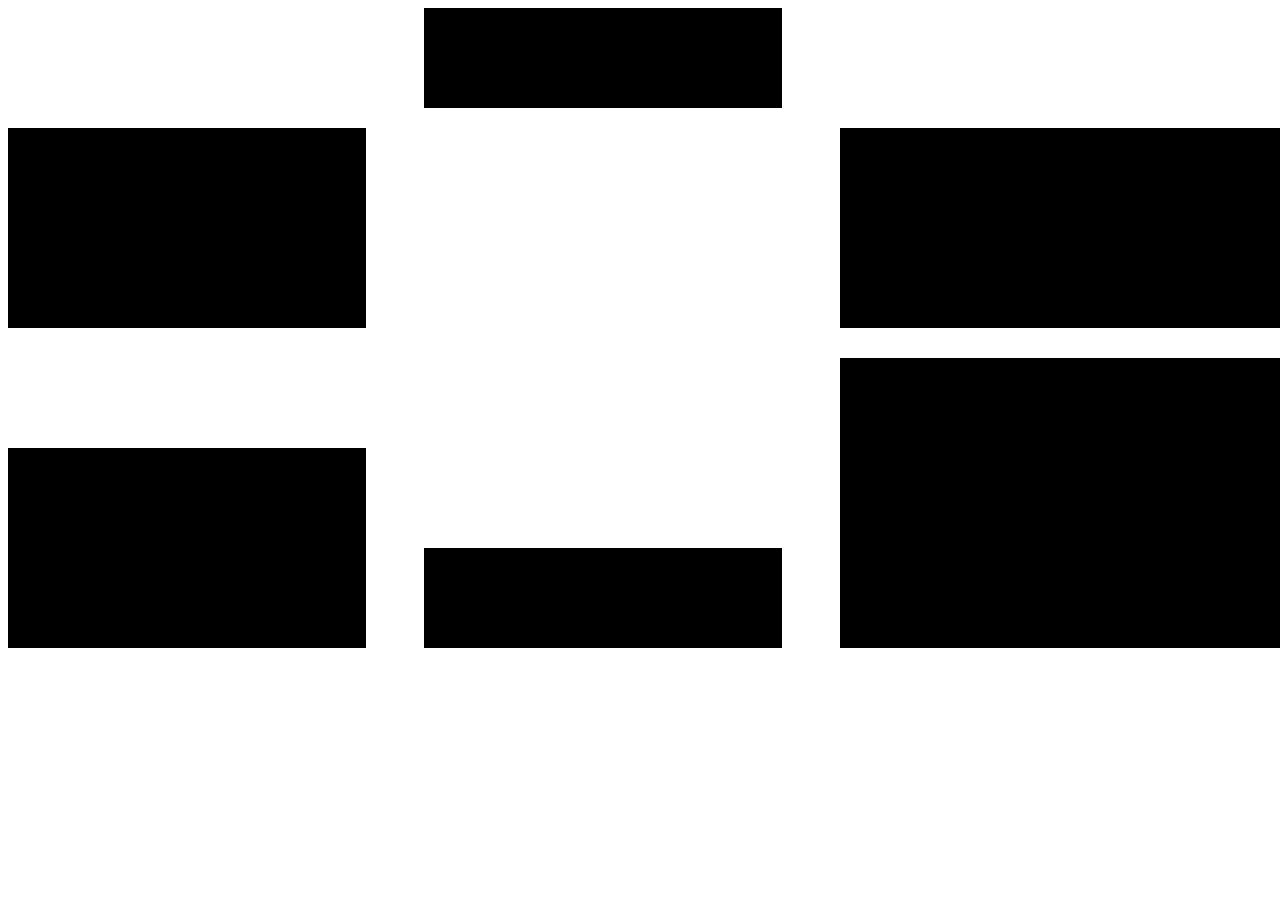
<file: index.html>
<!DOCTYPE html>
<html lang="en">
<head>
    <meta charset="UTF-8">
    <meta name="viewport" content="width=device-width, initial-scale=1.0">
    <title>Document</title>
    <link rel="stylesheet" href="media.css">
    <link rel="stylesheet" href="style.css">
    <style>
        *{
    box-sizing: border-box;
        }

.conteiner{
    width: 100vw;
    height: 800px;
    display: flex;
    flex-direction: column;
    flex-wrap: nowrap;
    
    
    
}
.row{
    height: 320px;
    width: 100%;
    display: flex;
    flex-direction: row;
    justify-content: space-between;
    align-items: flex-end;
    
    
}
.box1{
    width: 28%;
    background-color: black;
    height:200px;
    justify-content: space-around;
}
.box2{
    width:28%;
    background-color: black;
    height:100px;
    align-self: flex-start;
}
.box3{
    width:35%;
    background-color: black;
    height:200px;
}
.box4{
    width:28%;
    background-color: black;
    height:200px;
    
}
.box5{
    width:28%;
    background-color: black;
    height:100px;
    
}
.box6{
    width:35%;
    background-color: black;
    height:290px;
}

    </style>
    
</head>
<body>
    <div class="conteiner">
        <div class="row">
            <section class="box1"></section>
            <section class="box2"></section>
            <section class="box3"></section>
        </div>
        <div class="row">
            <section class="box4"></section>
            <section class="box5"></section>
            <section class="box6"></section>
        </div>
    </div>
    
</body>
</html>
</file>
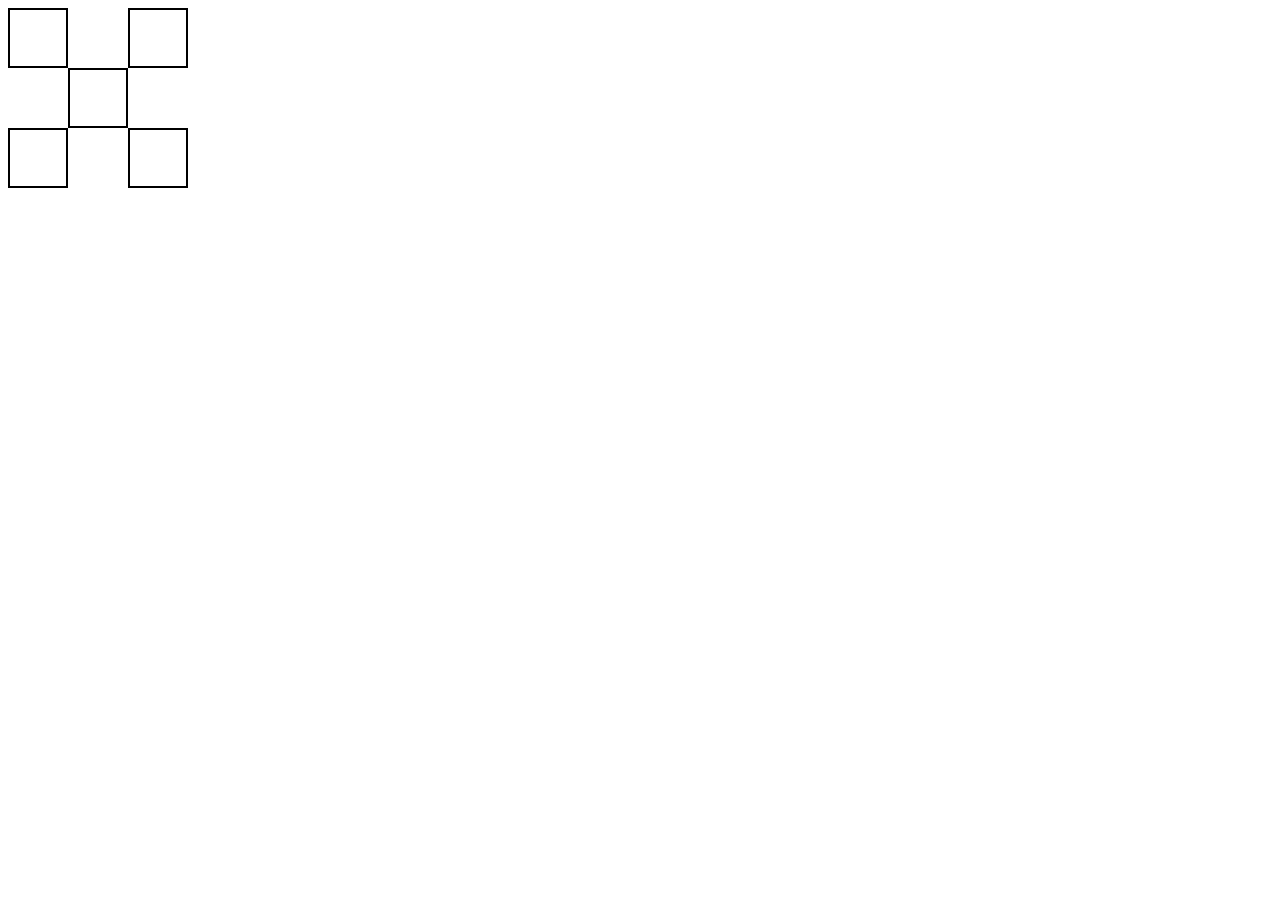
<file: index2.html>
<!DOCTYPE html>
<html lang="en">
<head>
    <meta charset="UTF-8">
    <meta name="viewport" content="width=device-width, initial-scale=1.0">
    <title>Document</title>
    <style>
        *{
            box-sizing: border-box;
        }
        .conteiner{
            display: flex;
            flex-direction: column;
            height: 180px;
            width: 180px;
        }
        .row1, .row2, .row3{
                display: flex;
                flex-direction: row;
                width: 180px;
                height: 60px;
            
}
        .row1, .row3{justify-content: space-between;}
        .row2{
                justify-content: center;}
        .box1{
            width: 60px;
            height: 60px;
            border: 2px solid black;
            }
        .box2{
            width: 60px;
            height: 60px;
            border: 2px solid black;
            }
            
        .box3{
            width: 60px;
            height: 60px;
            border: 2px solid black;
        }
        .box4{
            width: 60px;
            height: 60px;
            border: 2px solid black;}
        .box5{
            width: 60px;
            height: 60px;
            border: 2px solid black;}
    </style>
</head>
<body>
    <div class="conteiner">
        <div class="row1">
            <section class="box1"></section>
            <section class="box2"></section>
        </div>
        <div class="row2">
            <section class="box3"></section>
        </div>
        <div class="row3">
            <section class="box4"></section>
            <section class="box5"></section>
        </div>

    </div>
    
</body>
</html>
</file>
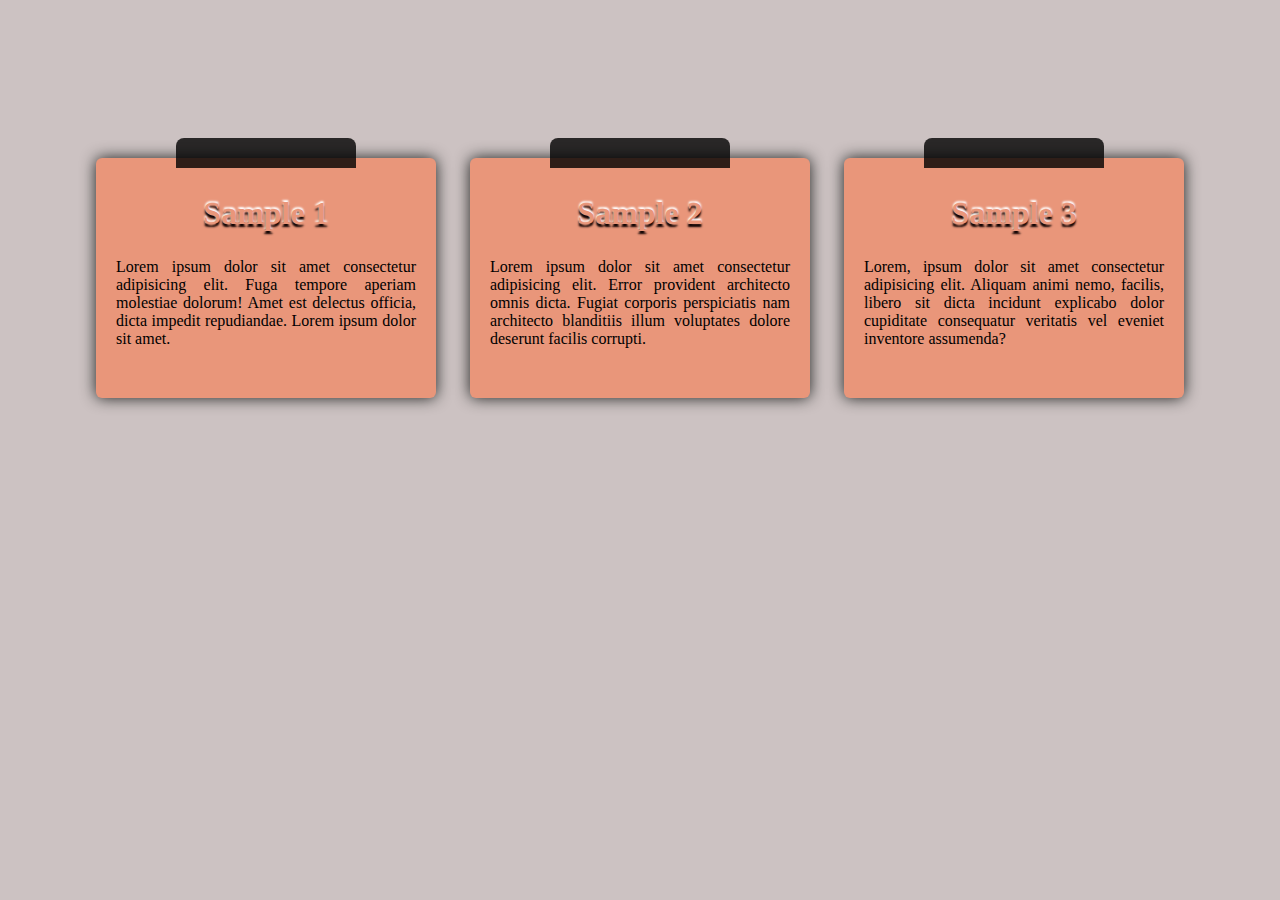
<file: №1.html>
<!DOCTYPE html>
<html lang="en">
<head>
    <meta charset="UTF-8">
    <meta name="viewport" content="width=device-width, initial-scale=1.0">
    <title>Document</title>
    <style>
        body{
            text-align: center;
            font-family: 'Times New Roman', Times, serif;
            box-sizing: border-box;
            background-color: rgb(204, 194, 194);
        }
        .box{
            
            text-align: justify;
            display: inline-block;
            width: 300px;
            height: 200px;
            padding: 20px;
            background-color: darksalmon;
            box-shadow: 0 0 15px rgb(30, 32, 30);
            border-radius: 6px;
            margin: 150px 0 0 30px;
        }
        .box:first-child{margin-left: 0;}
        h2{text-transform: capitalize;
            color:darksalmon ;
            text-align: center;
            font-size: 2rem;
            text-shadow:0px -2px 2px white,0px 3px 2px rgb(12, 1, 1);
        }
        .box::before{
            content: '';
            display: block;
            width: 180px;
            height: 30px;
            background-color: black;
            margin-top: -40px;
            margin-left: 60px;
            border-radius: 8px 8px 0 0;
            opacity: 0.8;
        }
       
    </style>
</head>
<body>
    <div class="box">
        <h2>sample 1</h2>
        <p>Lorem ipsum dolor sit amet consectetur adipisicing elit. Fuga tempore aperiam molestiae dolorum! Amet est delectus officia, dicta impedit repudiandae. Lorem ipsum dolor sit amet.</p>
    </div>
    <div class="box">
        <h2>sample 2</h2>
        <p>Lorem ipsum dolor sit amet consectetur adipisicing elit. Error provident architecto omnis dicta. Fugiat corporis perspiciatis nam architecto blanditiis illum voluptates dolore deserunt facilis corrupti.</p>
    </div>
    <div class="box">
        <h2>sample 3</h2>
        <p>Lorem, ipsum dolor sit amet consectetur adipisicing elit. Aliquam animi nemo, facilis, libero sit dicta incidunt explicabo dolor cupiditate consequatur veritatis vel eveniet inventore assumenda?</p>
    </div>
    
</body>
</html>
</file>
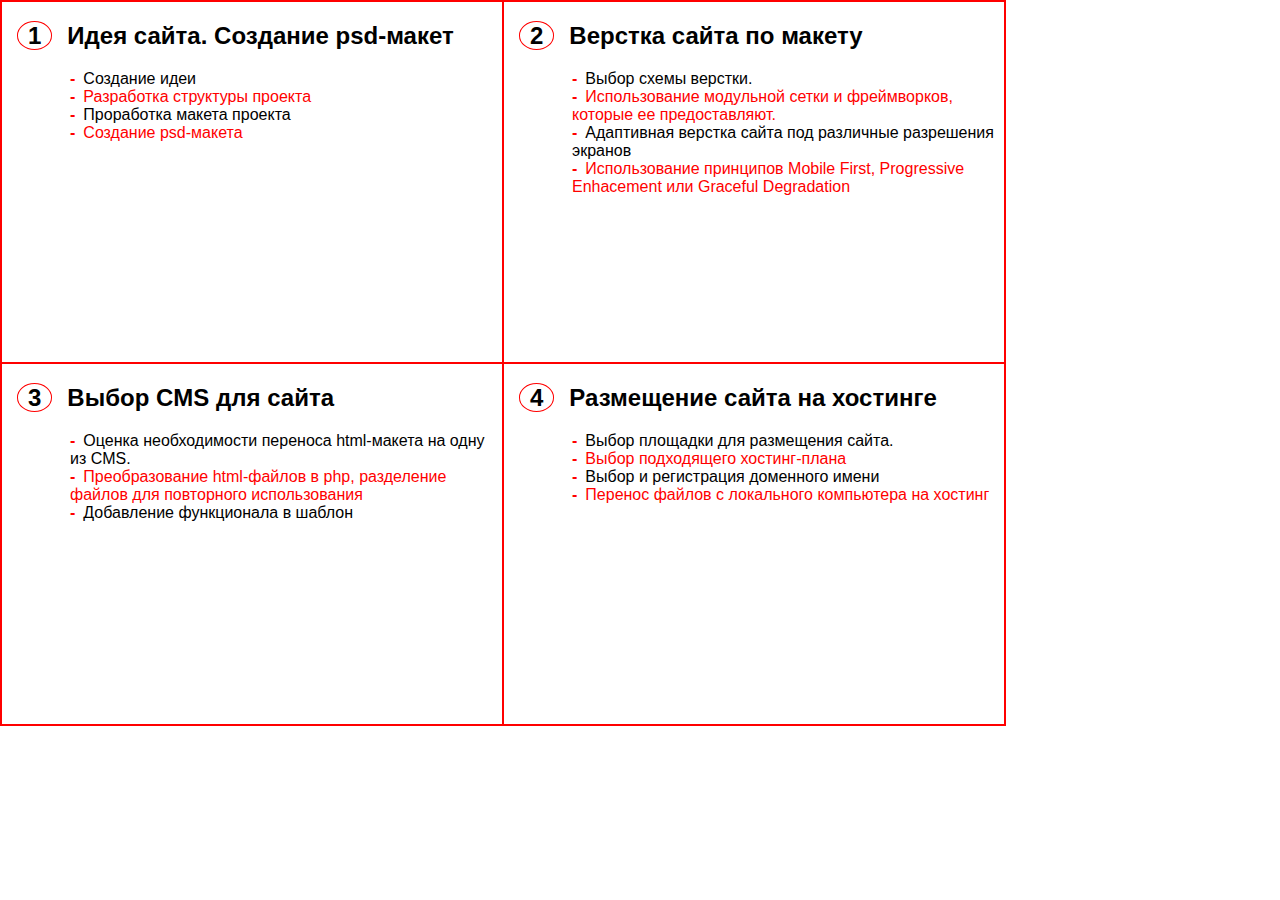
<file: №2.html>
<!DOCTYPE html>
<html lang="en">
<head>
    <meta charset="UTF-8">
    <meta name="viewport" content="width=device-width, initial-scale=1.0">
    <title>Document</title>
    <style>
       body{
        margin: auto;
        box-sizing: border-box;
        font-family: 'Segoe UI', Tahoma, Geneva, Verdana, sans-serif;

       }
        div{
            display: inline-block;
            height: 40vh;
            min-height: 35vh;
            width: 500px;
            max-width: 550px;
            vertical-align: top;
            border: 2px solid red;
            margin-left: 0;
            float: left;
            overflow: hidden;
            text-align: left;
        }
        div:nth-of-type(1){
            border-bottom: 0;
            border-right: 0;
        }
        div:nth-of-type(2){
            border-bottom: 0;
        }
        div:nth-of-type(3){
            border-right: 0;
        }
        span{
            margin:15px;
            border: 1px solid red;
            border-radius: 50%;
            padding-left: 10px;
            padding-right: 10px;
        }
       li{
           list-style-type: none;
           padding-left: 28px;
           list-style-position: outside;
       }
       li::before{
           content: '-';
           padding-right: 0.5rem;
           color: red;
           font-weight: 800;
       }
        li:nth-of-type(even)
        {color: red;}
        
    </style>
</head>
<body>
    
    <div>
        <h2><span>1</span>Идея сайта. Создание psd-макет</h2>
            <ul>
                <li>Создание идеи</li>
                <li>Разработка структуры проекта</li>
                <li>Проработка макета проекта</li>
                <li>Создание psd-макета</li>
            </ul>
    </div>
    <div> 
        <h2><span>2</span>Верстка сайта по макету</h2>
        <ul>
            <li>Выбор схемы верстки.</li>
            <li>Использование модульной сетки и фреймворков, которые ее предоставляют.</li>
            <li>Адаптивная верстка сайта под различные разрешения экранов</li>
            <li>Использование принципов Mobile First, Progressive Enhacement или Graceful Degradation</li>
        </ul>
    </div>
    <div>
        <h2><span>3</span>Выбор CMS для сайта</h2>
        <ul>
            <li>Оценка необходимости переноса html-макета на одну из CMS.</li>
            <li>Преобразование html-файлов в php, разделение файлов для повторного использования</li>
            <li>Добавление функционала в шаблон</li>
        </ul>
    </div>
    <div>
        <h2><span>4</span>Размещение сайта на хостинге</h2>
        <ul>
            <li>Выбор площадки для размещения сайта.</li>
            <li>Выбор подходящего хостинг-плана</li>
            <li>Выбор и регистрация доменного имени</li>
            <li>Перенос файлов с локального компьютера на хостинг</li>
        </ul>
    </div>

</body>
</html>
</file>
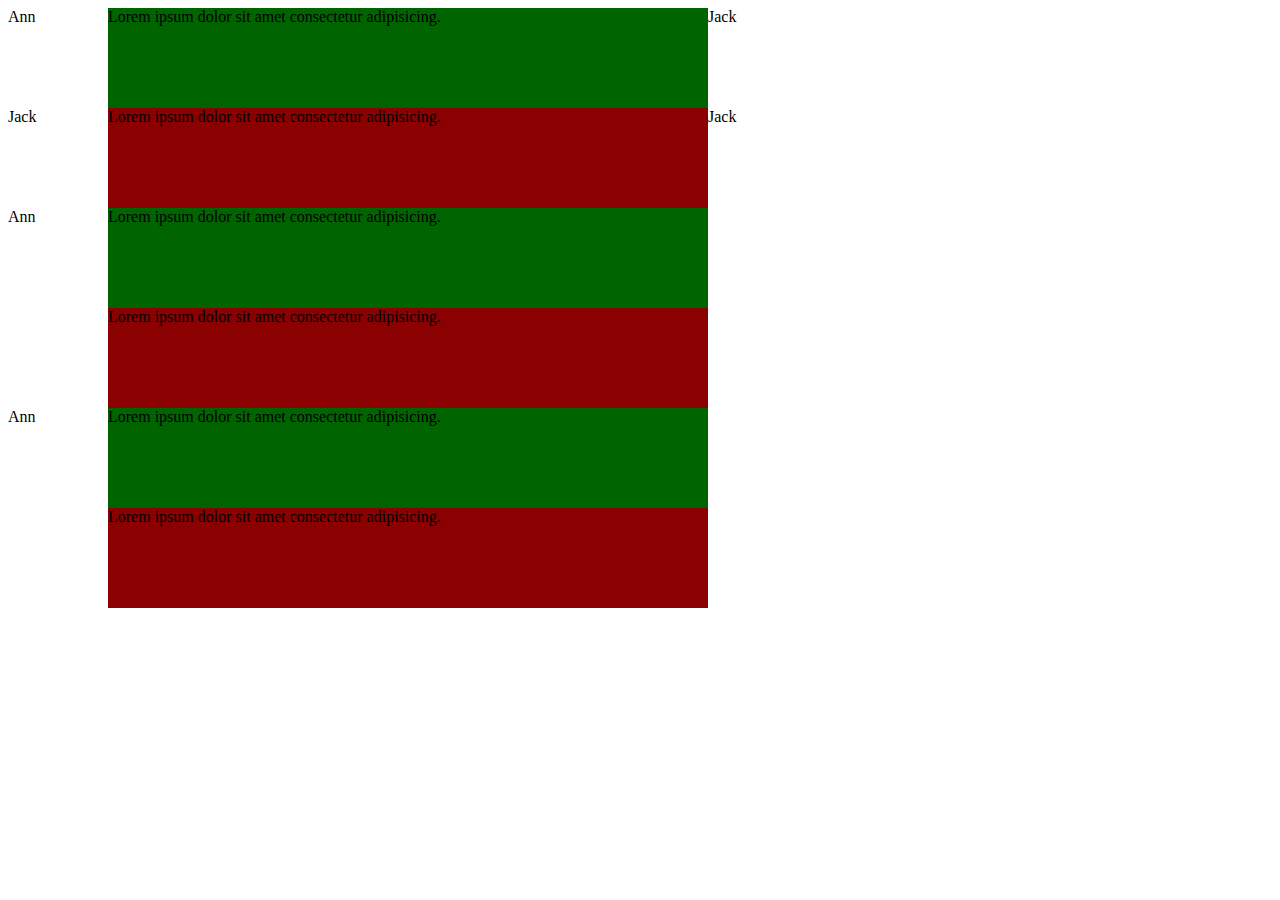
<file: 311/2.html>
<!DOCTYPE html>
<html lang="en">
<head>
    <meta charset="UTF-8">
    <meta name="viewport" content="width=device-width, initial-scale=1.0">
    <title>Document</title>
<style>
    .wrapper{
        box-sizing: border-box;
        width: 800px;
        display: grid;
        grid-template-columns: 1fr 1fr 1fr ;
        grid-template-rows: 1fr 1fr 1fr 1fr 1fr 1fr;
        grid-template-areas: "a1 t1a . "
                             ". t1j j1"
                             "a2 t2a ."
                             ". t2j j2"
                             "a3 t3a ."
                             ". t3j j3";
          }
.jack1{
    grid-area: j1;
    width: 50px;
}
.jack2{
    grid-area: j2;
    width: 50px;
}
.jack3{
    grid-area: j3;
    width: 50px;
}
.ann1{
    grid-area: a1;
    width: 50px;
    
}
.ann2{
    grid-area: a2;
    width: 50px;}
    .ann3{
    grid-area: a3;
        width: 50px;}
.text1a{
    grid-area: t1a;
    height: 100px;
    width: 600px;
    background-color: darkgreen;
}
.text2a{
    grid-area: t2a;
    height: 100px;
    width: 600px;
    background-color: darkgreen;
}
.text3a{
    grid-area: t3a;
    height: 100px;
    width: 600px;
    background-color: darkgreen;
}

.text1j{
    grid-area: t1j;
    height: 100px;
    width: 600px;
    background-color: darkred;}
.text2j{
    grid-area: t2j;
    height: 100px;
    width: 600px;
    background-color: darkred;}
.text3j{
    grid-area: t3j;
    height: 100px;
    width: 600px;
    background-color: darkred;}
    

    

</style>
</head>
<body>
    <div class="wrapper">
        
           <div class="ann1">Ann</div>
           <div class="text1a">Lorem ipsum dolor sit amet consectetur adipisicing.</div>
        
        
            
            <div class="text1j">Lorem ipsum dolor sit amet consectetur adipisicing.</div>
            <div class="Jack1">Jack</div>

            <div class="ann2">Ann</div>
           <div class="text2a">Lorem ipsum dolor sit amet consectetur adipisicing.</div>

           
           <div class="text2j">Lorem ipsum dolor sit amet consectetur adipisicing.</div>
           <div class="Jack2">Jack</div>

           <div class="ann3">Ann</div>
           <div class="text3a">Lorem ipsum dolor sit amet consectetur adipisicing.</div>
        
           
           <div class="text3j">Lorem ipsum dolor sit amet consectetur adipisicing.</div>
           <div class="Jack3">Jack</div>
        
    </div>
</body>
</html>
</file>
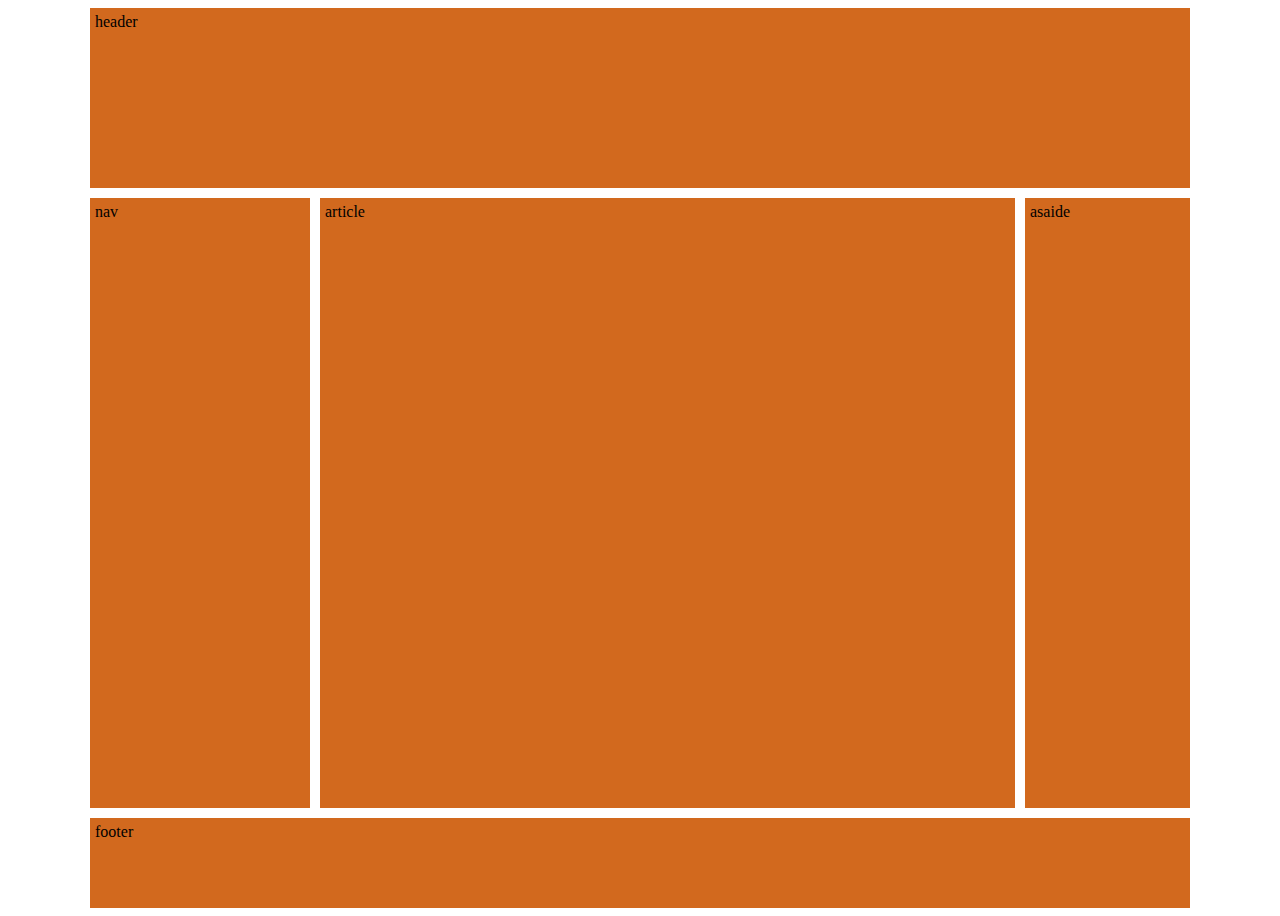
<file: 311/311.html>
<!DOCTYPE html>
<html lang="en">
<head>
    <meta charset="UTF-8">
    <meta name="viewport" content="width=device-width, initial-scale=1.0">
    <title>Document</title>
    <style>
       .wrapper{
           margin: auto;
           display: grid;
           grid-template-columns: 20% 1fr 15%;
           grid-template-rows: 20% 1fr 10%;
            grid-gap: 10px;
           max-width: 1100px;
           height: 100vh;
           grid-template-areas:  "h h h"
                                 "n m a"
                                 "f f f";
           
       }
       .wrapper div{
           background-color: chocolate;
           padding: 5px;
       }
       
       .header{
           grid-area: h;
       }
      .nav {
        grid-area: n;
       }
       .main{
        grid-area: m;
       }
       .asaide{
        grid-area: a;
       }
       .footer{
        grid-area: f;
       }
       @media screen and (max-width: 800px){
        .wrapper {
            grid-template-columns: 20% 1fr ;
           grid-template-rows: 20% 10% 1fr 10%;

           grid-template-areas:  "h h "
                                "n a"
                                "m m "
                                "f f ";
       }
       }
       
    </style>
</head>
<body>
    <div class="wrapper">
        <div class="header">header</div>
            
                <div class="nav">nav</div>
                <div class="main">article</div>
                <div class="asaide">asaide</div>
          
        <div class="footer">footer</div>
</div>
</body>
</html>
</file>
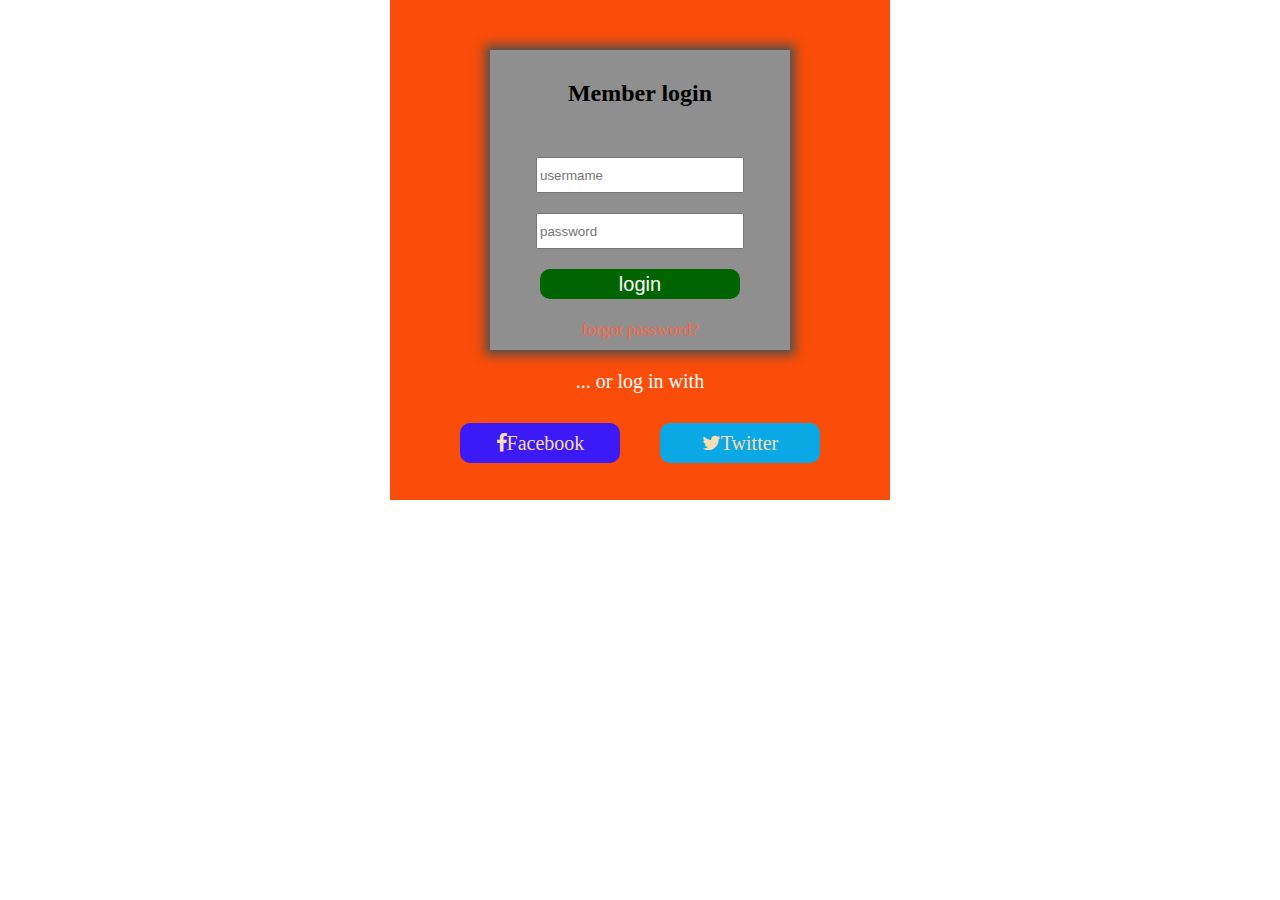
<file: 311/form.html>
<!DOCTYPE html>
<html lang="en">
<head>
    <meta charset="UTF-8">
    <meta name="viewport" content="width=device-width, initial-scale=1.0">
    <title>Document</title>

    <link rel="stylesheet" href="https://cdnjs.cloudflare.com/ajax/libs/font-awesome/4.7.0/css/font-awesome.min.css">

<style>
    *{
        margin: auto;
    }
    .conteiner{
        padding: 50px;
        width: 400px;
        height: 400px;
        background-color: rgb(250, 77, 9);
    }
    .content{
        display: flex;
        flex-direction: column;
        width: 300px;
        height: 300px;
        background-color: rgb(143, 143, 143);
        align-items: center;
        box-shadow: 0 0 10px 5px rgb(78, 77, 78);
        
    }
    input{
        margin: 10px;
        height: 30px;
        width: 200px;
    }
    h2{
        margin: 30px;
        margin-bottom: 40px;
    }
    #login{
        background-color: darkgreen;
        color: white;
        font-size: 20px;
        border: 0;
        border-radius: 10px;
    }
    a{
        text-decoration: none;
        color: tomato;
        font-size: 17px;
    }
    a:hover{
        text-decoration: underline;
    }
    p{
        text-align: center;
        padding-top: 20px;
        font-size: 20px;
        color: white;
    }
    .soc{
        display: flex;
        cursor: pointer;
    }
    button{
        border: none;
        font: inherit;
        background-color: transparent;
        text-transform: capitalize;
        width: 160px;
        height: 40px;
        margin-top: 30px;
       
    }
    #fb{
        text-decoration: none;
        background-color: rgb(59, 26, 245);
        border: none;
        color: wheat;
        text-transform: capitalize;
        font-size: 20px;
        border-radius: 10px;
    }
    
    #tw{
        text-decoration: none;
        background-color: rgb(11, 168, 230);
        border: none;
        color: wheat;
        text-transform: capitalize;
        font-size: 20px;
        border-radius: 10px;
    }
    
</style>

</head>
<body>
    <div class="conteiner">
        <form>
        <div class="content">
                <h2>Member login</h2>
                <input type="text" name="username" placeholder="usermame" value="">
                <input type="password" name="password" placeholder="password" value="">
                <input type="submit" value="login" id="login">
                <a href="#"><div class="forgot">forgot password?</div></a>
            </div>
            <p>... or log in with</p>
            <div class="soc">
                <button id="fb" > <i class="fa fa-facebook"></i>facebook</button>
                
                <button id="tw" > <i class="fa fa-twitter"></i>twitter</button>
                
            </div>
        </form>
    </div>
    
</body>
</html>
</file>
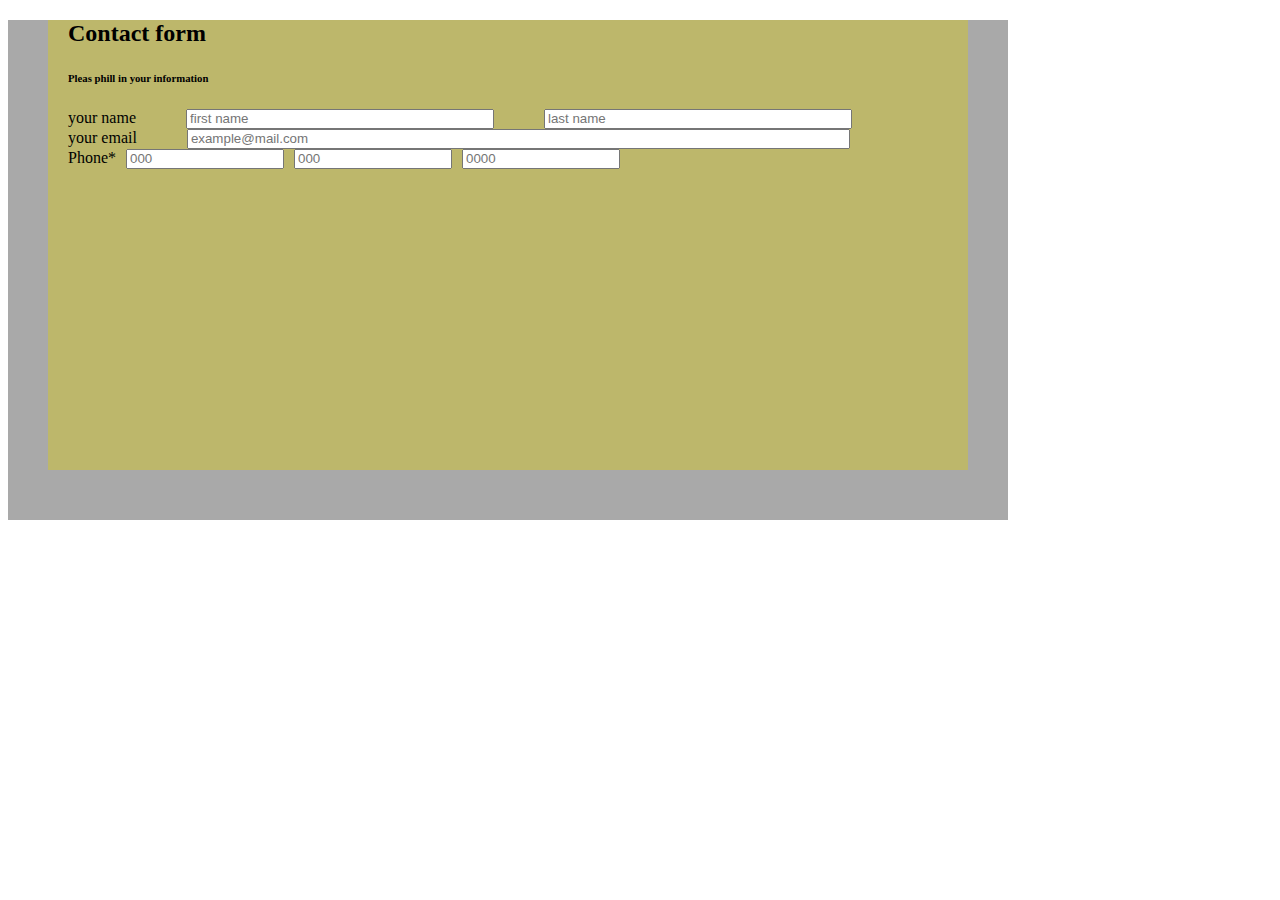
<file: 311/form2.html>
<!DOCTYPE html>
<html lang="en">
<head>
    <meta charset="UTF-8">
    <meta name="viewport" content="width=device-width, initial-scale=1.0">
    <title>Document</title>
<style>
    .wrapper{
        width: 1000px;
        height: 500px;
        background-color: darkgray;
        
    }
    .form{
        width: 900px;
        height: 450px;
        background-color: darkkhaki;
        margin: auto;
        margin-top: 20px;
        padding-left: 20px;
    }
    .name{
        display: flex;
        width: 100%;
        height: 20px;
    }
    .row1{
        margin-left: 50px;
        width: 300px;
    }
    .email{
        display: flex;
        width: 100%;
        height: 20px;
    }
    .row2{
        margin-left: 50px;
        width: 655px;
    }
    .phone{
        display: flex;
        width: 100%;
        height: 20px;
    }
    .row3{
        margin-left: 10px;
        width: 150px;}

</style>
</head>
<body>
    <div class="wrapper">
        <form action="" class="form">
            <h2>Contact form</h2>
            <h6>Pleas phill in your information</h6>
            <div class="name">
                <div>your name</div>
                <input class="row1" type="text" name="first_name" placeholder="first name">
                <input class="row1" type="text" name="last_name" placeholder="last name">
            </div>
            <div class="email">
                <div>your email</div>
                <input class="row2" type="email" name="" id="" placeholder="example@mail.com">
            </div>
            <div class="phone">
                <div>Phone*</div>
                <input class="row3" type="tel" name="number" id="" placeholder="000">
                <input class="row3" type="tel" name="number" id="" placeholder="000">
                <input class="row3" type="tel" name="number" id="" placeholder="0000">
            </div>



        </form>
    </div>
    
</body>
</html>
</file>
<file: media.css>
@media screen and (max-width="1200px")
</file>
<file: style.css>
*{
    box-sizing: border-box;
}
.conteiner{
    width: 100vw;
    height: 100vh;
    
}
.row{
    display: flex;
    
    
}
.box1{
    width:20%;
    background-color: black;
    height:300px;

}
.box2{
    width:35%;
    background-color: black;
    height:300px;
}
.box3{
    width:45%;
    background-color: black;
    height:300px;
}
.box4{
    
}
.box5{
    
}
.box6{
    
}
px
</file>
